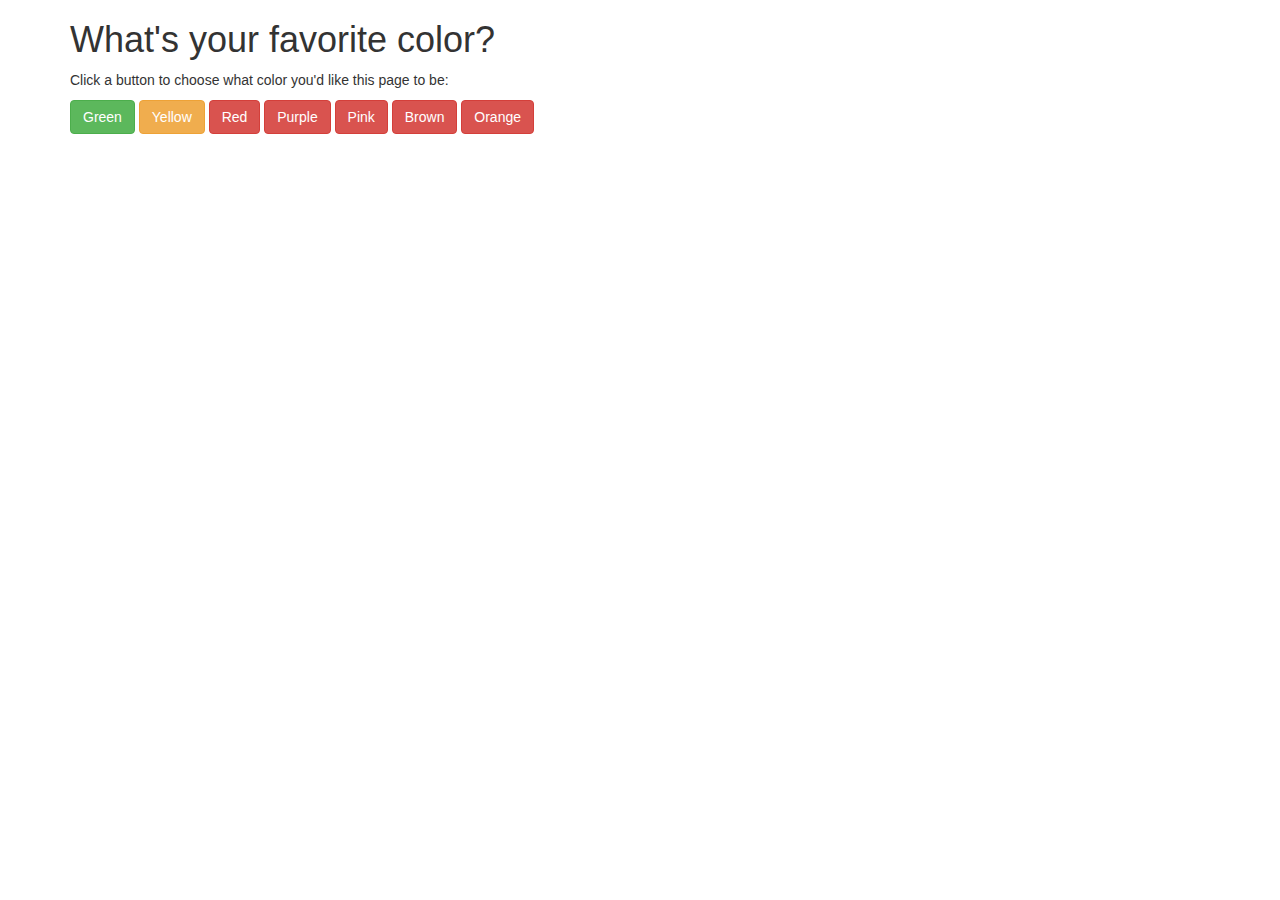
<file: addremoveclass.html>
<!DOCTYPE html>
      <html>
        <head>
          <link href="css/bootstrap.css" rel="stylesheet" type="text/css">
          <link href="css/styles.css" rel="stylesheet" type="text/css">
          <script   src="https://code.jquery.com/jquery-3.3.1.min.js"   integrity="sha256-FgpCb/KJQlLNfOu91ta32o/NMZxltwRo8QtmkMRdAu8="   crossorigin="anonymous"></script>
          <script src="js/scripts.js"></script>
          <title>Colors</title>
        </head>
        <body>
          <div class="container">
            <h1>What's your favorite color?</h1>
            <p>Click a button to choose what color you'd like this page to be:</p>
            <button class="btn btn-success" id="green">Green</button>
            <button class="btn btn-warning" id="yellow">Yellow</button>
            <button class="btn btn-danger" id="red">Red</button>
            <button class="btn btn-danger" id="purple">Purple</button>
            <button class="btn btn-danger" id="pink">Pink</button>
            <button class="btn btn-danger" id="brown">Brown</button>
            <button class="btn btn-danger" id="orange">Orange</button>
          </div>
        </body>
      </html>
</file>
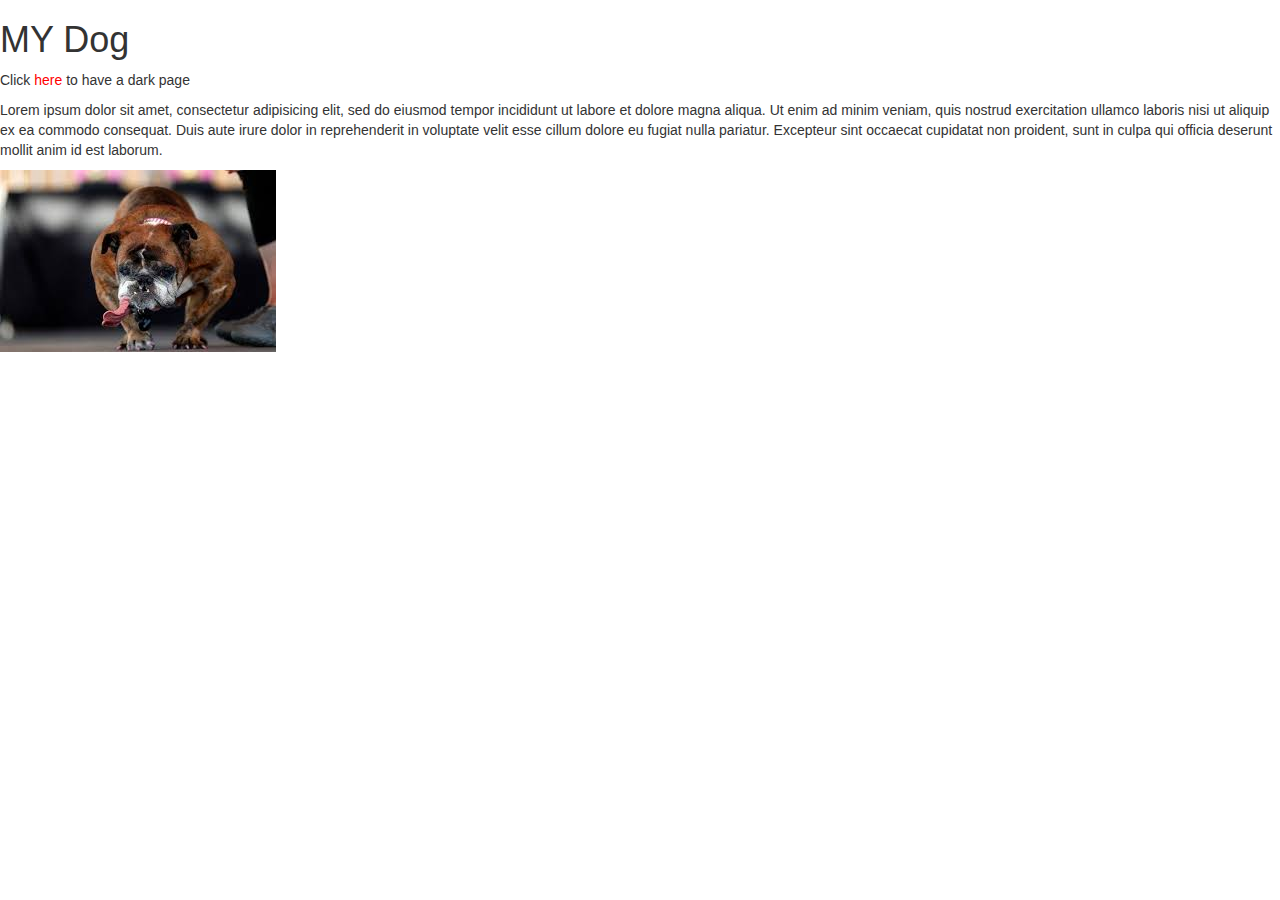
<file: index3.html>
<!DOCTYPE html>
<html lang="en">

<head>
  <meta charset="UTF-8">
  <meta name="viewport" content="width=device-width, initial-scale=1.0">
  <meta http-equiv="X-UA-Compatible" content="ie=edge">
  <link href="css/bootstrap.css" rel="stylesheet" type="text/css">
  <link href="css/styles.css" rel="stylesheet" type="text/css">
  <script src="https://code.jquery.com/jquery-3.3.1.min.js" integrity="sha256-FgpCb/KJQlLNfOu91ta32o/NMZxltwRo8QtmkMRdAu8=" crossorigin="anonymous"></script>
  <script src="js/scripts.js"></script>
  <title>Dog Page</title>
</head>

<body>
  <h1>MY Dog</h1>
  <div id = "initialy-clear">
  <p>Click <span id="dark" class = "clickable">here</span> to have a dark page</p>
</div>
<div id = "initialy-dark">
  <p>Click <span id="light" class = "clickable">here</span> to have a light page</p>
</div>
  <p>Lorem ipsum dolor sit amet, consectetur adipisicing elit, sed do eiusmod tempor incididunt ut labore et dolore magna aliqua. Ut enim ad minim veniam, quis nostrud exercitation ullamco laboris nisi ut aliquip ex ea commodo consequat. Duis aute
    irure dolor in reprehenderit in voluptate velit esse cillum dolore eu fugiat nulla pariatur. Excepteur sint occaecat cupidatat non proident, sunt in culpa qui officia deserunt mollit anim id est laborum.</p>
  <img src="images/images.jpeg" alt="">
</body>

</html>
</file>
<file: css/styles.css>
.clickable {
 color: red;
 cursor:pointer;
}
.dark-theme {
  background-color: black;
  color:yellow;
}
.light-theme {
  background-color: white;
  color:black;
}
#initialy-dark{
  display:none;
}


/* .green-background {
  background-color: green;
}

.yellow-background {
  background-color: yellow;
}

.red-background {
  background-color: red;
}

.purple-background {
  background-color: purple;
}

.brown-background {
  background-color: brown;
}

.orange-background {
  background-color: orange;
} */
</file>
